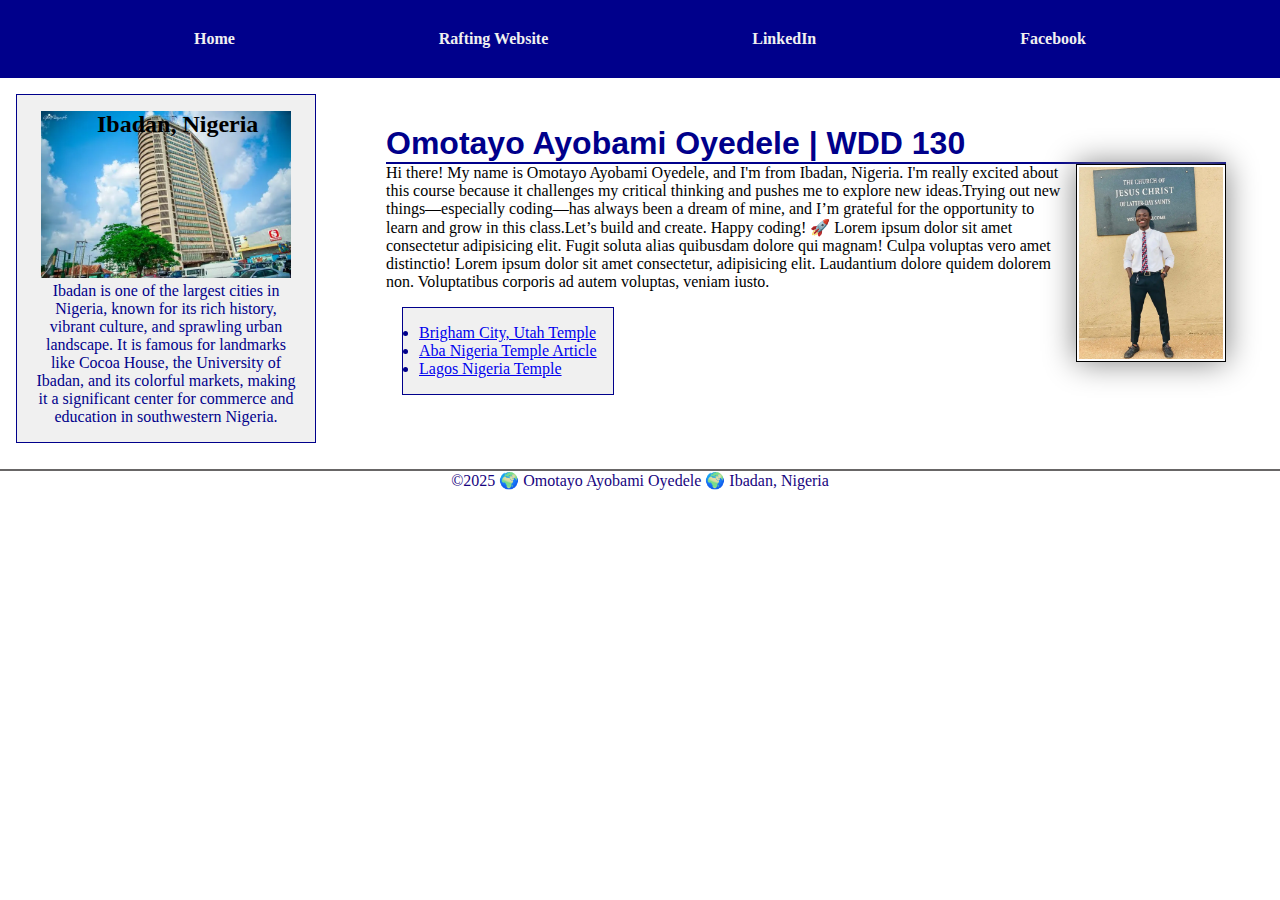
<file: index.html>
<!DOCTYPE html>
<html lang="en">
<head>
    <meta charset="UTF-8">
    <meta name="viewport" content="width=device-width, initial-scale=1.0">
    <title>Omotayo Ayobami Oyedele | WDD 130</title>
    <meta name="description" content="This is Omotayo Ayobami Oyedele's personal page for WDD 130">
    <meta name="author" content="Omotayo Ayobami Oyedele">
    <link rel="stylesheet" href="styles/styles.css">
</head>
<body>
    <header>
        <nav>
            <a href="#">Home</a>
            <a href="wwr/">Rafting Website</a>
            <a href="https://linkedin.com">LinkedIn</a>
            <a href="https://facebook.com">Facebook</a>
        </nav>
    </header>
    <div class="grid">
        <main>
        <h1>Omotayo Ayobami Oyedele | WDD 130</h1>
        <img src="images/profile.webp" alt="This Omotayo Ayobami Oyedele's profile picture" width="200">
        <p>Hi there! My name is Omotayo Ayobami Oyedele, and I'm from Ibadan, Nigeria. 
            I'm really excited about this course because it challenges my critical thinking 
            and pushes me to explore new ideas.Trying out new things—especially coding—has 
            always been a dream of mine, and I’m grateful for the opportunity to learn and 
            grow in this class.Let’s build and create. Happy coding! 🚀 Lorem ipsum dolor sit 
            amet consectetur adipisicing elit. Fugit soluta alias quibusdam dolore qui magnam! 
            Culpa voluptas vero amet distinctio! Lorem ipsum dolor sit amet consectetur, adipisicing 
            elit. Laudantium dolore quidem dolorem non. Voluptatibus corporis ad autem voluptas, veniam iusto.</p>
        <ul class="box" >
            <li><a href="https://www.churchofjesuschrist.org/temples/details/brigham-city-utah-temple?lang=eng" target="_blank">Brigham City, Utah Temple</a></li>
            <li><a href="https://newsroom.churchofjesuschrist.org/article/aba-nigeria-temple" target="_blank">Aba Nigeria Temple Article</a></li>
            <li><a href="https://www.churchofjesuschrist.org/temples/details/lagos-nigeria-temple?lang=eng" target="_blank">Lagos Nigeria Temple</a></li>
        </ul>
    </main>
    <aside class="box">
        <h2>Ibadan, Nigeria</h2>
        <img src="images/ibadancity.webp" alt="Ibadan City">
        <p>Ibadan is one of the largest cities in Nigeria, known for its rich history, vibrant culture, 
            and sprawling urban landscape. It is famous for landmarks like Cocoa House, the University of 
            Ibadan, and its colorful markets, making it a significant center for commerce and education in
             southwestern Nigeria.</p>
    </aside>
    </div>
    <footer>
        <p>&copy;2025 🌍 Omotayo Ayobami Oyedele 🌍 Ibadan, Nigeria</p>
    </footer>
</body>
<!-- Last Modified 7th, July 2025 - 12:30 PM -->
</html>
</file>
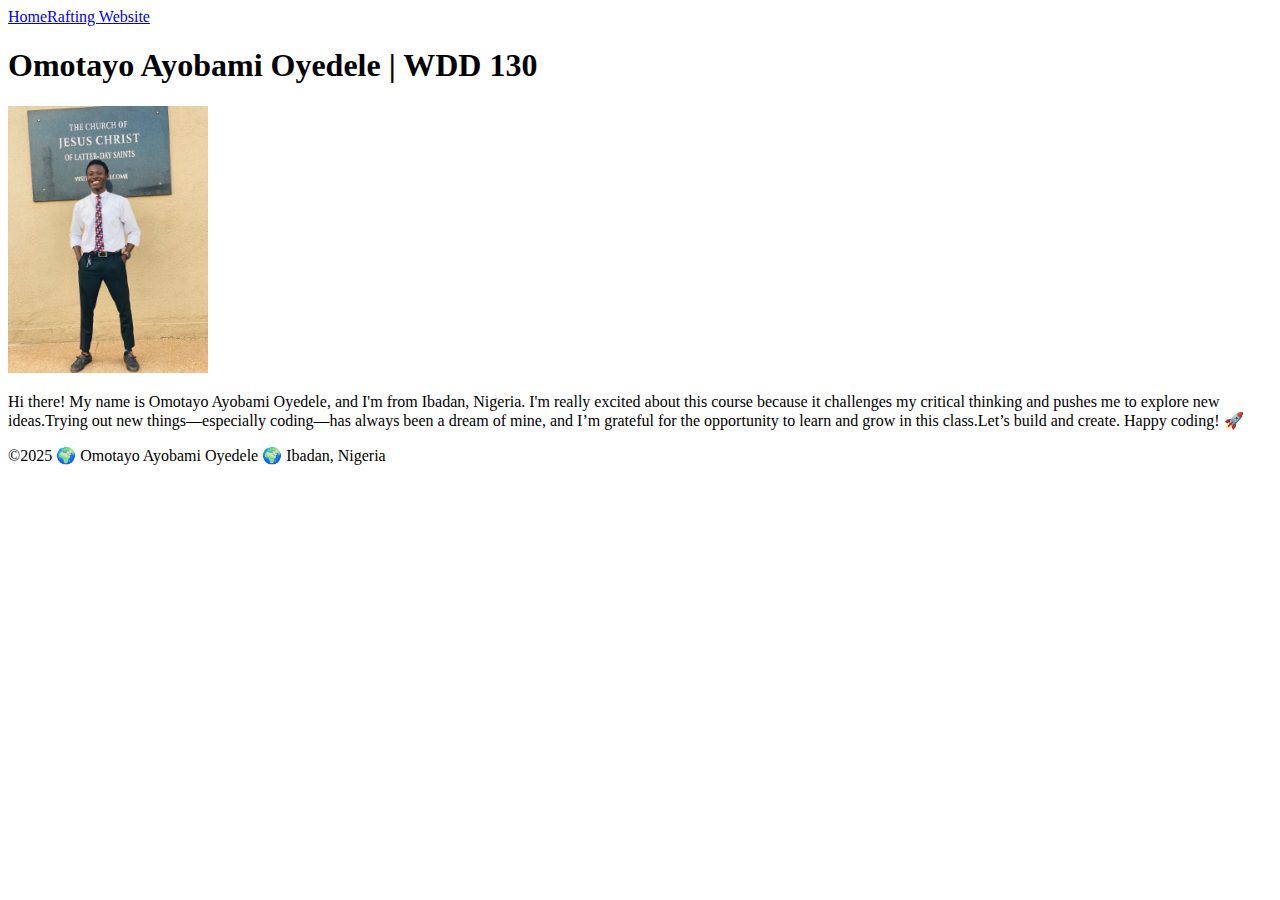
<file: index.min.html>
<!DOCTYPE html><html lang="en"><head><meta charset="UTF-8"><meta name="viewport"content="width=device-width,initial-scale=1"><title>Omotayo Ayobami Oyedele | WDD 130</title></head><body><header><nav><a href="#">Home</a><a href="wwr/">Rafting Website</a></nav></header><main><h1>Omotayo Ayobami Oyedele | WDD 130</h1><img src="images/profile-pic.jpg"alt="This Omotayo Ayobami Oyedele's profile picture"width="200"><p>Hi there! My name is Omotayo Ayobami Oyedele, and I'm from Ibadan, Nigeria. I'm really excited about this course because it challenges my critical thinking and pushes me to explore new ideas.Trying out new things—especially coding—has always been a dream of mine, and I’m grateful for the opportunity to learn and grow in this class.Let’s build and create. Happy coding! 🚀</p></main><footer><p>&copy;2025 🌍 Omotayo Ayobami Oyedele 🌍 Ibadan, Nigeria</p></footer></body></html>
</file>
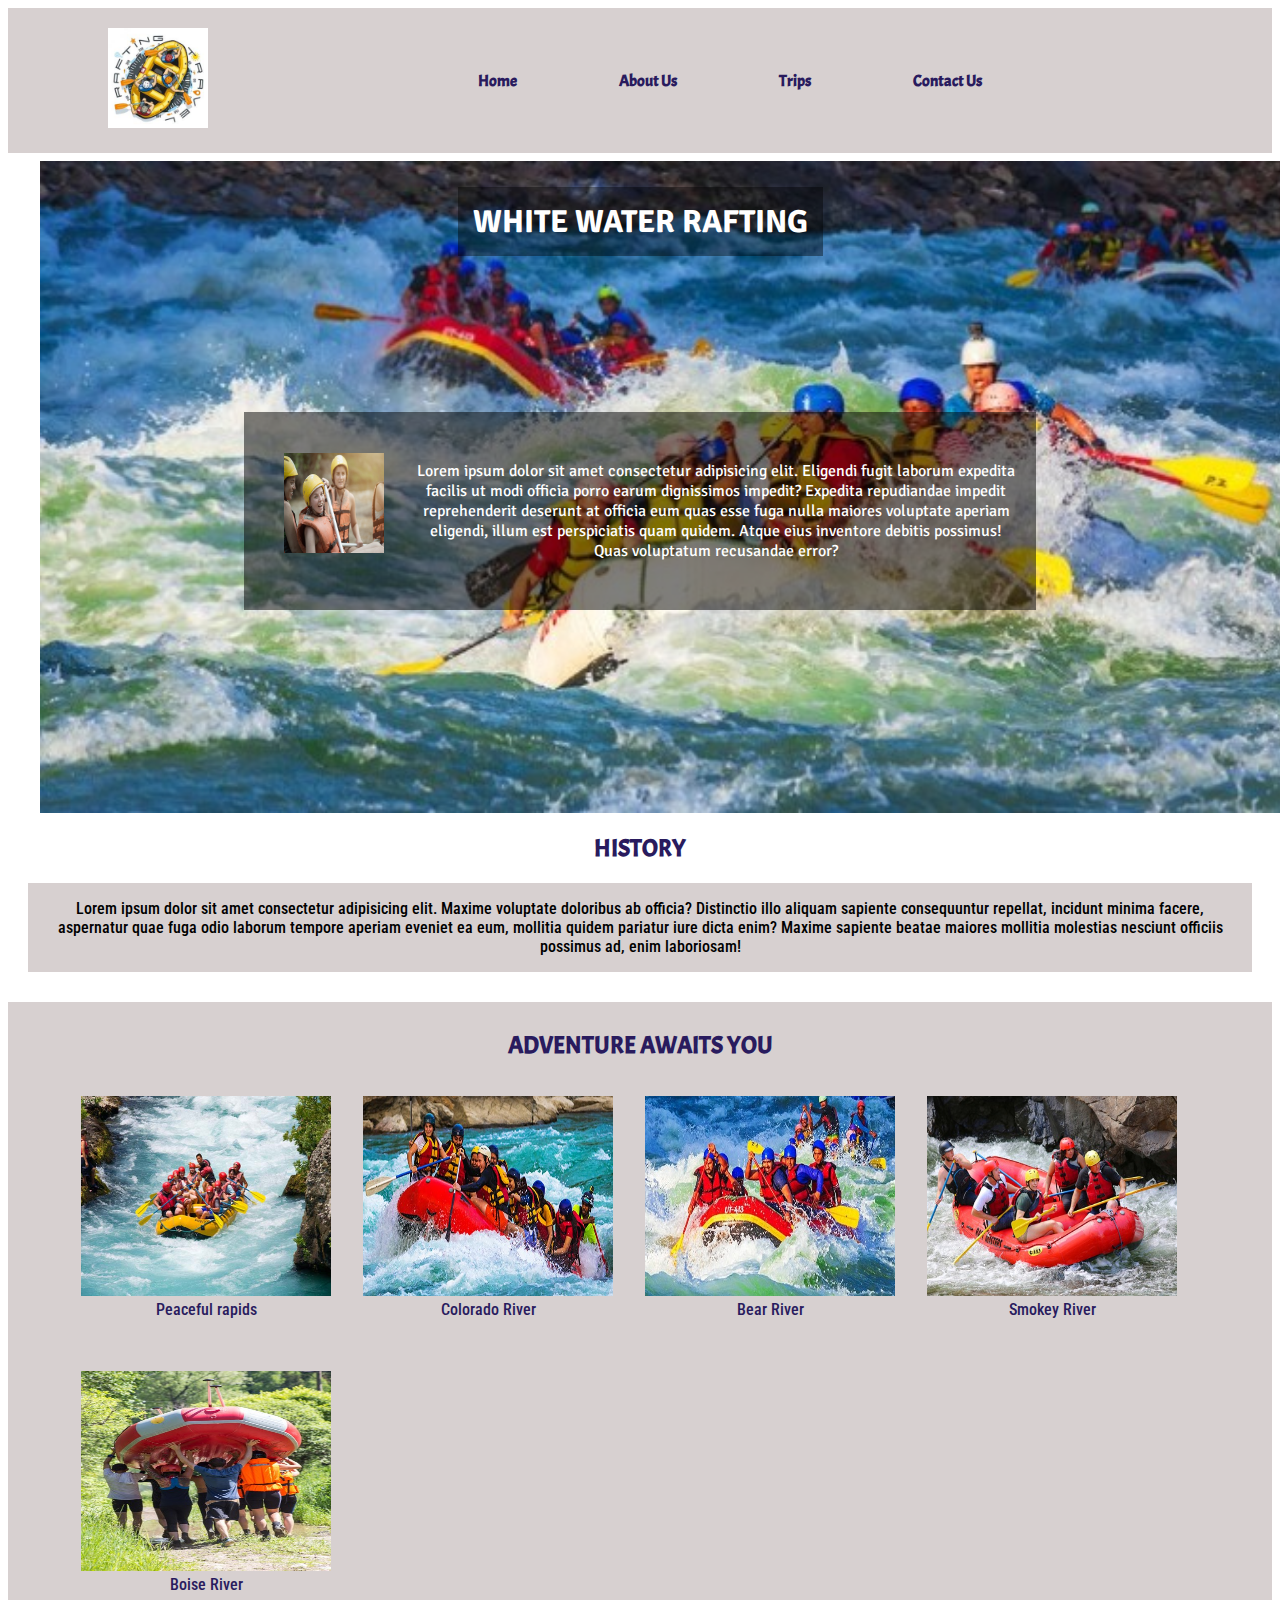
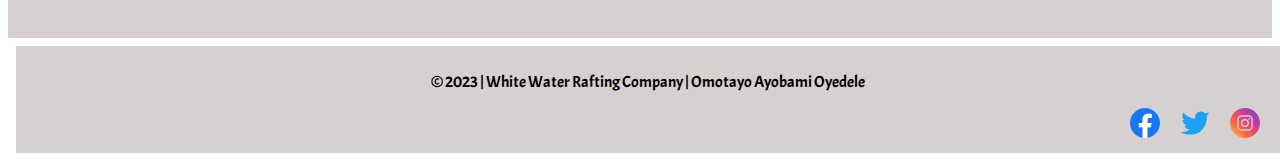
<file: wwr/about.html>
<!DOCTYPE html>
<html lang="en-US">
<head>
		<meta charset="UTF-8">
		<meta name="viewport" content="width=device-width, initial-scale=1.0">
		<meta name="author" content="Omotayo Ayobami Oyedele">
		<meta name="description" content="Learn more about our journey, mission, and the passionate team behind our company. We are dedicated to delivering exceptional experiences and services that enrich the lives of our customers.">
		<link rel="preconnect" href="https://fonts.googleapis.com">
        <link rel="preconnect" href="https://fonts.gstatic.com" crossorigin>
        <link href="https://fonts.googleapis.com/css2?family=Acme&family=Roboto+Condensed:ital,wght@0,100..900;1,100..900&family=Signika:wght@300..700&display=swap" rel="stylesheet">
        <link rel="stylesheet" href="https://cdnjs.cloudflare.com/ajax/libs/font-awesome/5.15.4/css/all.min.css">
        <link rel="stylesheet" href="styles/assests.css">
        <link rel="stylesheet" href="styles/rafting.css">
		<title>White Water Rafting | About Us</title>
        <link rel="icon" href="favicon/favicon.ico" type="image/x-icon">
        <link rel="apple-touch-icon" sizes="180x180" href="/apple-touch-icon.png">
        <link rel="icon" type="image/png" sizes="32x32" href="/favicon-32x32.png">
        <link rel="icon" type="image/png" sizes="16x16" href="/favicon-16x16.png">
        <link rel="manifest" href="/site.webmanifest">
</head>
<body>
    <header class="header-container">
        <div class="logo">
            <img src="images/rafting-logo.jpg" alt="Rapids Logo">
        </div>
        <nav>
            <a href="index.html" title="Home">Home</a>
            <a href="about.html" title="About Us">About Us</a>
            <a href="trips.html" title="Trips">Trips</a>
            <a href="contact.html" title="Contact Us">Contact Us</a>
        </nav>
    </header>
    <main>
        <div class="hero">
            <img src="images/rafting12-1024.jpg" alt="Rafting background">
            <div class="overlay">
                <h1 class="overlay-h1">WHITE WATER RAFTING</h1>
                <div class="center-content">
                    <article>
                        <h1><img src="images/rafting21-600.jpg" alt="Happy client" width="80" height="80"></h1>
                        <p>Lorem ipsum dolor sit amet consectetur adipisicing elit. 
                            Eligendi fugit laborum expedita facilis ut modi officia
                            porro earum dignissimos impedit? Expedita repudiandae
                            impedit reprehenderit deserunt at officia eum quas esse
                            fuga nulla maiores voluptate aperiam eligendi, illum est
                            perspiciatis quam quidem. Atque eius inventore debitis possimus!
                            Quas voluptatum recusandae error?</p>
                    </article>
                </div>
            </div>
        </div>
        <div>
            <section class="about-history">
                <h2>HISTORY</h2>
                <p>Lorem ipsum dolor sit amet consectetur adipisicing elit. Maxime
                   voluptate doloribus ab officia? Distinctio illo aliquam sapiente
                   consequuntur repellat, incidunt minima facere, aspernatur quae fuga
                   odio laborum tempore aperiam eveniet ea eum, mollitia quidem pariatur
                   iure dicta enim? Maxime sapiente beatae maiores mollitia molestias
                   nesciunt officiis possimus ad, enim laboriosam!</p>
            </section>
        </div>
        <div>
            <section class="adventure">
                <h2>ADVENTURE AWAITS YOU</h2>
                <div class="about-container">
                    <div class="about-item">
                        <img src="images/rafting53_600.jpg" alt="Peaceful rapids">
                        <p>Peaceful rapids</p>
                    </div>
                    <div class="about-item">
                        <img src="images/rafting18_600.jpg" alt="Colorado River">
                        <p>Colorado River</p>
                    </div>
                    <div class="about-item">
                        <img src="images/rafting13-11024.jpg" alt="Bear River">
                        <p>Bear River</p>
                    </div>
                    <div class="about-item">
                        <img src="images/rafting19_600.jpg" alt="Smokey River">
                        <p>Smokey River</p>
                    </div>
                    <div class="about-item">
                        <img src="images/rafting31_600.jpg" alt="Boise River">
                        <p>Boise River</p>
                    </div>
                </div>
            </section>
        </div>
    </main>
    <footer>
        <p>&copy; 2023 | White Water Rafting Company | Omotayo Ayobami Oyedele</p>
        <div class="social-media">
            <a href="https://facebook.com" target="_blank" title="Facebook"><img src="images/facebook-logo.svg" alt="Facebook"></a>
            <a href="https://twitter.com" target="_blank" title="Twitter"><img src="images/twitter-logo.svg" alt="Twitter"></a>
            <a href="https://instagram.com" target="_blank" title="Instagram"><img src="images/instagram-logo.svg" alt="Instagram"></a>
        </div>
    </footer>
</body>
</html>
</file>
<file: styles/styles.css>
* {
    margin: 0;
    padding: 0;
    box-sizing: border-box;
}
:root {
    --primary-color: darkblue;
    --accent-color: rgb(23, 4, 128);
    --secondary-color: #f0f0f0;
}
nav {
    background-color: var(--primary-color);
    padding: 10px;
    font-family: 'Times New Roman', Times, serif;
    display: flex;
    justify-content: space-evenly;
    align-items: center;
}
nav a {
    display: block;
    text-decoration: none;
    font-weight: 700;
    color: var(--secondary-color);
    display: block;
    padding: 20px;
}
h1 {
    color: var(--primary-color);
    font-family: Verdana, Geneva, Tahoma, sans-serif;
    border-bottom: 2px solid var(--primary-color);
}
main img {
    float: right;
    width: 150px;
    height: auto;
    border: 1px solid black;
    padding: 2px;
    margin-left: 10px;
    box-shadow: 0 0 30px gray;
}
p {
    padding: 0;
    font-family: Georgia, 'Times New Roman', Times, serif;
}
main {
    max-width: 840px;
}
aside {
    position: relative;
    width: 300px;
    margin: 15px;
    border: 2px solid #686666;
    padding: 10px;
    background-color: var(--secondary-color);
    color: var(--accent-color);
    text-align: center;
}
aside img {
    width: 250px;
    height: auto;
}
aside h2 {
    position: absolute;
    left: 80px;
    color: black;
}
header, footer {
    max-width: 840%;
    margin: 0 auto;
}
.grid {
    display: grid;
    align-items: center;
}
main {
    grid-column: 2/3;
    margin: 1rem;
}
aside {
    width: 300px;
    position: relative;
    grid-column: 1/2;
    grid-row: 1/2;
}
footer {
    text-align: center;
    margin-top: 10px;
    border-top: 2px solid #686666;
    color: var(--accent-color);
}
/* Class Selectors */
.box {
    margin: 1rem;
    padding: 1rem;
    border: 1px solid var(--primary-color);
    background-color: var(--secondary-color);
    color: var(--primary-color);
    max-width: fit-content;
}

@media screen and (max-width: 600px) {
    nav {
        flex-direction: column;
        align-items: center;
    }
    nav a {
        padding: 10px;
        width: 100%;
        text-align: center;
    }
    .banner-1 {
        width: 100%;
        margin-left: 0;
    }
    .banner-1 img {
        width: 100%;
        height: auto;
    }
    .history-aside {
    width: 90%;
    right: 5%;
    top: auto;
    position: relative;
    }
}
</file>
<file: wwr/styles/assests.css>
:root {
    --primary-color: #F1F410;
    --secondary-color: #0592CE;
    --accent-color-1: #291B5E;
    --accent-color-2:#F17912;
    --background-color: #d7d0d0;
    --text-color: #fff;
}


.body {
    background-color: #0592ce34;
    max-width: 100%;
}

header {
    background-color: white;
    font-family: "Acme", serif, sans-serif;
    text-align: center;
    margin-bottom: 30px;
    padding: 10px;
    overflow: hidden;
    width: 100%;
}

header nav  a {
    margin: 10px;
    padding: 10px;
    text-decoration: none;
}

.header-1 { 
    width: 99%;
    position: absolute;
    top: 22rem;
    
}

.header-1 h1 {
    background-color: #d7d0d079;
    font-family: "Acme", serif;
    text-align: center;
    color: var(--text-color);
    margin: 0 2rem;
    padding: 8px;
}

.hero img {
    width: 95%;
    margin: 0 2rem 1rem;
}

.aside {
    position: absolute;
    top: 55rem;
    right: 6%;
}

.aside button {
    font-family: "Signika", serif;;
    color: #ffffff;
    background-color: #f17a12b9;
    border: 2px double #000000;
    height: 40px;
    width: 10rem;
}

.banner {
    background-color: #fff;
    max-width: 100%;
    margin: auto;
    overflow: hidden;
}

.banner-1 {
    font-family: "Roboto Condensed", serif;
    font-weight: 500;
    color: var(--accent-color-1);
    float: left;
    width: 250px;
    margin: 1rem;
    text-align: center;
}

.banner-1 .p-1, .p-2, .p-3 {
    margin-left: 12rem;
    width: 17rem;
}

.banner-1 img {
    width: 250px;
    height: 250px;
    border: 3px solid #2a1b5eb8;
    border-radius: 5rem; 
    margin-left: 12rem;
}

.history img {
    margin: 2rem 2rem 1rem;
    
}

.history-aside {
    background-color: #f0f41096;
    border: 5px double #291B5E;
    position: absolute;
    top: 86rem;
    float: right;
    right: 50px;
    width: 40rem;
    padding: 0.5rem;
    height: 15rem;
}

.history-aside h2 {
    font-family: "Signika", serif;
    color: #291B5E;
    margin: 1rem 3rem 1rem;
}

.history-aside p {
    font-family: "Roboto Condensed", serif;
    color: black;
    font-weight: 600;
    margin: 0rem 3rem 1rem;
}

.history-aside button {
    font-family: "Acme", serif;;
    color: #ffffff;
    background-color: var(--secondary-color);
    margin: 0 3rem 1rem;
    height: 40px;
    width: 10rem;
}

footer {
    background-color: #F17912;
    font-family: "Acme", serif;
    text-align: center;
    margin: 1rem 0;
    padding: 0.1rem;
}

.sociallinks img {
    width: 30px;
    margin: 8px;
}
</file>
<file: wwr/styles/rafting.css>
:root {
	--primary-color: #F1F410;
	--secondary-color: #0592CE;
	--accent-color-1: #291B5E;
	--accent-color-2:#F17912;
	--background-color: #d7d0d0;
	--text-color: #fff;
}

* {
	box-sizing: border-box;
}

.homepage {
    background-color: #d7d0d079;
    font-family: "Acme", serif, sans-serif;
    text-align: center;
    margin-bottom: .5rem;
    padding: 10px;
    overflow: hidden;
    width: 100%;
}

.homepage nav  a {
    margin: 10px;
    padding: 10px;
    text-decoration: none;
	font-weight: bold;
}

.homepage banner {
    background-color: #fff;
    max-width: 100%;
    margin: auto;
    overflow: hidden;
}

.header-container {
    background-color: var(--background-color);
    padding: 20px;
    display: flex;
    align-items: center;
	justify-content: space-evenly;
	margin-bottom: .5rem;
}

.header-container div {
    flex: 0;
}

.header-container img {
    width: 100px;
    height: auto;
	margin-left: 5rem;
}

.header-container nav {
    flex: 2;
    text-align: center;
}

.header-container nav a {
    margin: 0 40px;
    text-decoration: none;
	font-family: "Acme", serif;
    color: #291B5E;
    font-weight: bold;
}

.header-container nav a:hover {
    color: tomato;
}

.hero {
    position: relative;
    width: 100%;
    height: auto;
}

.hero img {
    width: 100%;
    height: auto;
    display: block;
}

.overlay {
    position: absolute;
    top: 0;
    left: 0;
    width: 100%;
    height: 100%;
    display: flex;
    flex-direction: column;
    align-items: center;
    justify-content: center;
    font-family: "Signika", serif;
    color: white;
    text-align: center;
    flex-wrap: wrap;
    pointer-events: none; /* Optional: allows clicks to pass through */
}

.overlay-h1 {
    font-size: 2em;
    margin: 0.5em 0;
    padding: 15px;
    background-color: rgba(0, 0, 0, 0.4);
    position: absolute;
    top: 10px;
}

.center-content {
    display: flex;
    flex-direction: column;
    justify-content: center;
    align-items: center;
    width: 100%;
    margin-top: 3em;
}

.center-content article {
    display: flex;
    flex-direction: row; 
    align-items: center;
    padding: 20px;
    background-color: rgba(0, 0, 0, 0.5);
    max-width: 800px;
    margin: auto;
}

.center-content img {
    order: 2; 
    margin-left: 20px; 
    width: 100px; 
    height: 100px;
}

.center-content p {
    margin: 0;
    max-width: 600px;
}

.homepage-aside {
    position: absolute;
    bottom: 20px;
    right: 20px;
}

.newsletter button, .contact-form button {
    padding: 10px 20px;
	font-family: "Acme", serif;
    background-color: #007BFF;
    color: white;
    border: none;
    border-radius: 5px;
    cursor: pointer;
}

.newsletter button:hover, .contact-form button:hover {
    background-color: darkgreen;
}

.contact-form, .company-info, .adventure {
	font-family: "Roboto Condensed", serif;
	font-weight: 500;
	text-align: center;
	background-color: var(--background-color);
	padding: .5rem;
}

section h2 {
	font-family: "Acme", serif;
	color: var(--accent-color-1);
	text-align: center;
}

.about-history p {
	font-family: "Roboto Condensed", serif;
	font-weight: 500;
	text-align: center;
	background-color: var(--background-color);
	margin: 0 20px 30px;
	padding: 1rem;
}

.about-container {
	width: 100%;
	max-width: 1150px;
	overflow: hidden;
	margin:auto; 
}

.about-item {
	float: left;
	width: 250px;
	margin: 1rem;
	text-align: center;
}

.about-item img {
	width: 250px;
	height: 200px;
}

.about-container p {
	font-family: "Roboto Condensed", serif;
	color: #291B5E;
	font-weight: 500;
	margin: 0 0 20px;
}

iframe {
	border: none;
	width: 100%;
	height: 450px;
	padding: .5rem;
}

.employee-profiles {
    padding: 20px;
    background-color: var(--background-color);
	width: 100%;
}

.employee-profiles h2 {
    text-align: center;
    margin-bottom: 20px;
    font-size: 2em;
}

.employee-container {
    display: flex;
    justify-content: center;
	flex-wrap: wrap;
	gap: 20px;
    margin-bottom: 20px; 
}

.employee{
	display: flex;
	flex-direction: column;
	align-items: center;
}

.employee figure {
    margin: 0 10px;
	font-family: "Roboto Condensed", serif;
    text-align: center;
}

.employee img {
    width: 200px;
    height: auto;
    border-radius: 50%; 
}

.homepage-banner {
    display: flex;
    flex-direction: column;
    justify-content: flex-start;
    align-items: center;
    padding: 20px;
    background-color: var(--background-color);
    margin: 1rem; 
}

.banner-container {
    display: flex;
    justify-content: center;
    align-items: center;
    gap: 20px;
    flex-wrap: wrap;
}

.banner-item {
    display: flex;
    flex-direction: column;
    align-items: center;
    text-align: center;
}

.banner-item img {
    width: 100%;
    max-width: 300px;
    height: 200px;
}

.homepage-history {
    position: relative;
    display: flex;
    flex-direction: column;
    align-items: center;
    justify-content: flex-start;
    height: 80vh;
    background-color: #fff;
    margin: .5rem;
    z-index: 1;
}

.content-wrapper {
    display: flex;
    align-items: center;
    justify-content: flex-start;
    width: 100%;
}

.image-container {
    flex: 0 0 60%;
    position: relative; 
    z-index: -1;
}

.image-container img {
    width: 100%;
    height: auto;
}

.history-aside {
    position: absolute;
    right: 1%;
    top: 50%;
    transform: translateY(-50%);
    width: 45%;
    background-color: var(--background-color);
    padding: 20px;
    border: 2px double black;
    border-radius: 5px;
    box-shadow: 0 0 10px rgba(0, 0, 0, 0.1);
    text-align: center;
}

.history-aside h2 {
    margin-bottom: 20px;
}

.history-aside p, .banner-item p, .trip-call-to-action p {
    font-family: "Roboto Condensed", sans-serif;
    margin-bottom: 20px;
}

.history-aside .button, .homepage-aside .button, .call-to-action .cta-button, .trip-call-to-action .cta-button {
    font-family: "Acme", sans-serif;
    display: inline-block;
    padding: 10px 20px;
    background-color: #007bff;
    color: white;
    text-decoration: none;
    border-radius: 5px;
    transition: background-color 0.3s ease, transform 0.3s ease;
    box-shadow: 0 0 20px rgba(0, 0, 0, 0.3);
}

.history-aside .button:hover, .homepage-aside .button:hover, .call-to-action .cta-button:hover, .trip-call-to-action .cta-button:hover {
    background-color: darkgreen;
    transform: scale(1.05);
}

.employee figcaption {
    margin-top: 10px;
	color: #007BFF;
    font-weight: bold;
	background-color: var(--background-color);
}

.contact-form {
	margin-top: 20px;
}

.contact-form form {
	display: flex;
	flex-direction: column;
	max-width: 400px;
	margin: auto;
}

.contact-form label {
	margin-bottom: 5px;
}

.contact-form input, .contact-form textarea {
	margin-bottom: 15px;
	padding: 8px;
	border: 1px solid #ccc;
	border-radius: 4px;
}

.newsletter h2 {
    font-family: "Acme", serif;
	color: var(--accent-color-1);
    text-align: center;
    margin-bottom: 20px;
}

.newsletter {
    padding: 20px;
    background: var(--background-color);
    margin: 20px auto;
    border-radius: 5px;
    box-shadow: 0 0 10px rgba(0, 0, 0, 0.1);
}

.newsletter form {
    display: flex;
    flex-direction: column;
    align-items: center;
    font-family: "Roboto Condensed", sans-serif;
}

.newsletter form label {
    margin: 10px 0 5px;
}

.newsletter form input {
    padding: 10px;
    margin-bottom: 10px;
    width: 100%;
    max-width: 300px;
    border: 1px solid #291B5E;
    border-radius: 5px;
}

.call-to-action, .history-aside, .trip-call-to-action p {
    font-family: "Roboto Condensed" sans-serif;
    text-align: center;
}

.call-to-action p, .site-info p {
    font-family: "Roboto Condensed", serif;
}

.site-info {
    border-top: 2px double #291B5E;
    margin-top: 1rem;
}

.site-info .grid-container {
    display: grid;
    grid-template-columns: repeat(auto-fit, minmax(300px, 1fr));
    background: var(--background-color);
}

.site-info .grid-item {
    padding: 20px;
    border-radius: 5px;
    box-shadow: 0 0 10px rgba(0, 0, 0, 0.1);
    text-align: center;
}

.site-info .grid-item img {
    width: 100%;
    height: auto;
    border-radius: 5px;
}

.site-info .grid-item p {
    margin-top: 10px;
}

.trips-descriptions {
    text-align: center;
    padding: 20px;
    background-color: var(--background-color);
    margin: 20px;
    border-radius: 5px;
    box-shadow: 0 0 10px rgba(0, 0, 0, 0.1);
}

.trips-descriptions h2 {
    margin-bottom: 20px;
}

.trip-call-to-action {
    text-align: center;
}

.trips-grid {
    display: grid;
    grid-template-columns: repeat(auto-fit, minmax(300px, 1fr));
    gap: 20px;
}

.trip {
    display: flex;
    flex-direction: column;
    align-items: center;
    text-align: center;
}

.trip img {
    width: 100%;
    max-width: 100%;
    height: 100%;
    border-radius: 5px;
    box-shadow: 0 0 10px rgba(0, 0, 0, 0.1);
}

.trip-info {
    padding: 10px;
}

.trip-info h3 {
    font-family: "Acme", sans-serif;
    font-size: 1.2rem;
    color: #007BFF;
    text-shadow: 
    .5px .5px 0 black,
    -.5px -.5px 0 black,
    -.5px .5px 0 black,
    1px -1px 0 black;
    margin-bottom: 10px;
}

.trips-table {
    text-align: center;
    padding: 20px;
    background-color: var(--background-color);
    margin: 20px;
    border-radius: 5px;
    box-shadow: 0 0 10px rgba(0, 0, 0, 0.1);
}

.trips-table table {
    width: 100%;
    margin: 20px 0;
    border-collapse: collapse;
}

.trips-table th, .trips-table td {
    border: 2px solid #0b0000dd;
    padding: 8px;
}

.trips-table th {
    font-family: "Acme", sans-serif;
    color: aliceblue;
    background-color: var(--accent-color-2);
}

.trips-table td, .trip-info p {
    font-family: "Roboto Condensed", sans-serif;
    color: #000;
    font-weight: 500;
}

footer {
	font-family: "Acme", serif;
	background-color: #d7d0d0;
	text-align: center;
	margin: .5rem;
	padding: 10px;
	width: 100%;
}

.social-media a {
	margin: 0 10px;
}

.social-media a img {
	width: 30px;
}

.social-media {
	display: flex;
	justify-content: flex-end;
	margin-top: 1rem;
}
</file>
